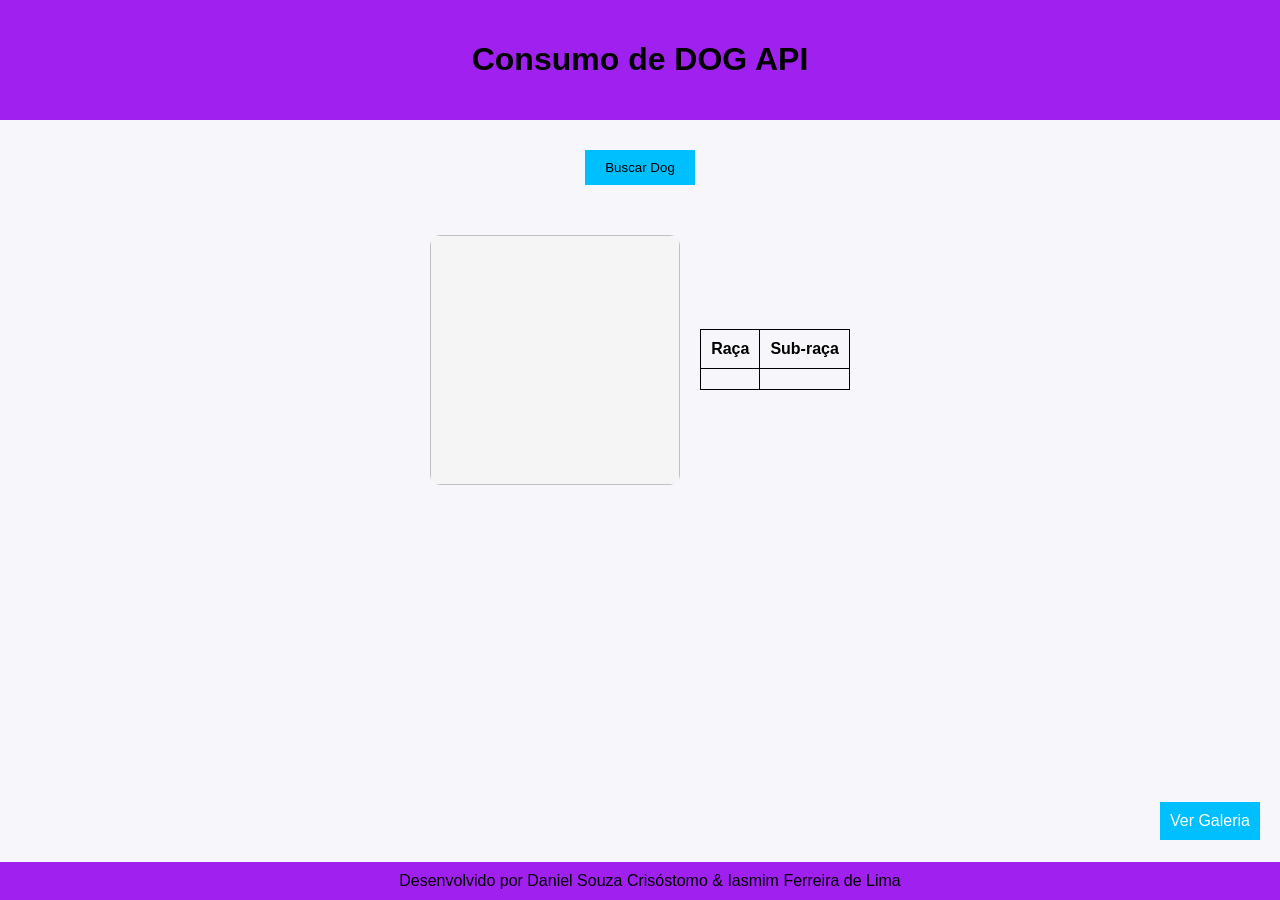
<file: index.html>
<!DOCTYPE html>
<html lang="pt-BR">
<head>
<meta charset="UTF-8">
<meta name="viewport" content="width=device-width, initial-scale=1.0">
<title>DOG API</title>
<link rel="stylesheet" href="style.css">
</head>

<body>
    
<div class="top-container">
    <h1>Consumo de DOG API</h1>
</div>

<div class="content">

    <button class="btn" onclick="buscarDog()">Buscar Dog</button>

    <div id="msg"></div>

    <div id="resultado" class="result-box">
        <img id="dogImage">

        <table>
            <tr>
                <th>Raça</th>
                <th>Sub-raça</th>
            </tr>
            <tr>
                <td id="breed"></td>
                <td id="subbreed"></td>
            </tr>
        </table>
    </div>

</div>

<a class="galeria-btn" href="galeria.html">Ver Galeria</a>

<footer>
    Desenvolvido por Daniel Souza Crisóstomo & Iasmim Ferreira de Lima
</footer>

<script>
async function buscarDog() {

    const msg = document.getElementById('msg');
    msg.innerText = "Carregando...";

    try {
        const res = await fetch('api.php?action=random');
        const data = await res.json();

        if (data.success) {
            document.getElementById('dogImage').src = data.image;
            document.getElementById('breed').innerText = data.breed;
            document.getElementById('subbreed').innerText = data.subbreed;
            msg.innerText = "";
        } else {
            msg.innerText = data.message;
        }

    } catch (e) {
        msg.innerText = "Erro na conexão";
    }
}
</script>

</body>
</html>
</file>
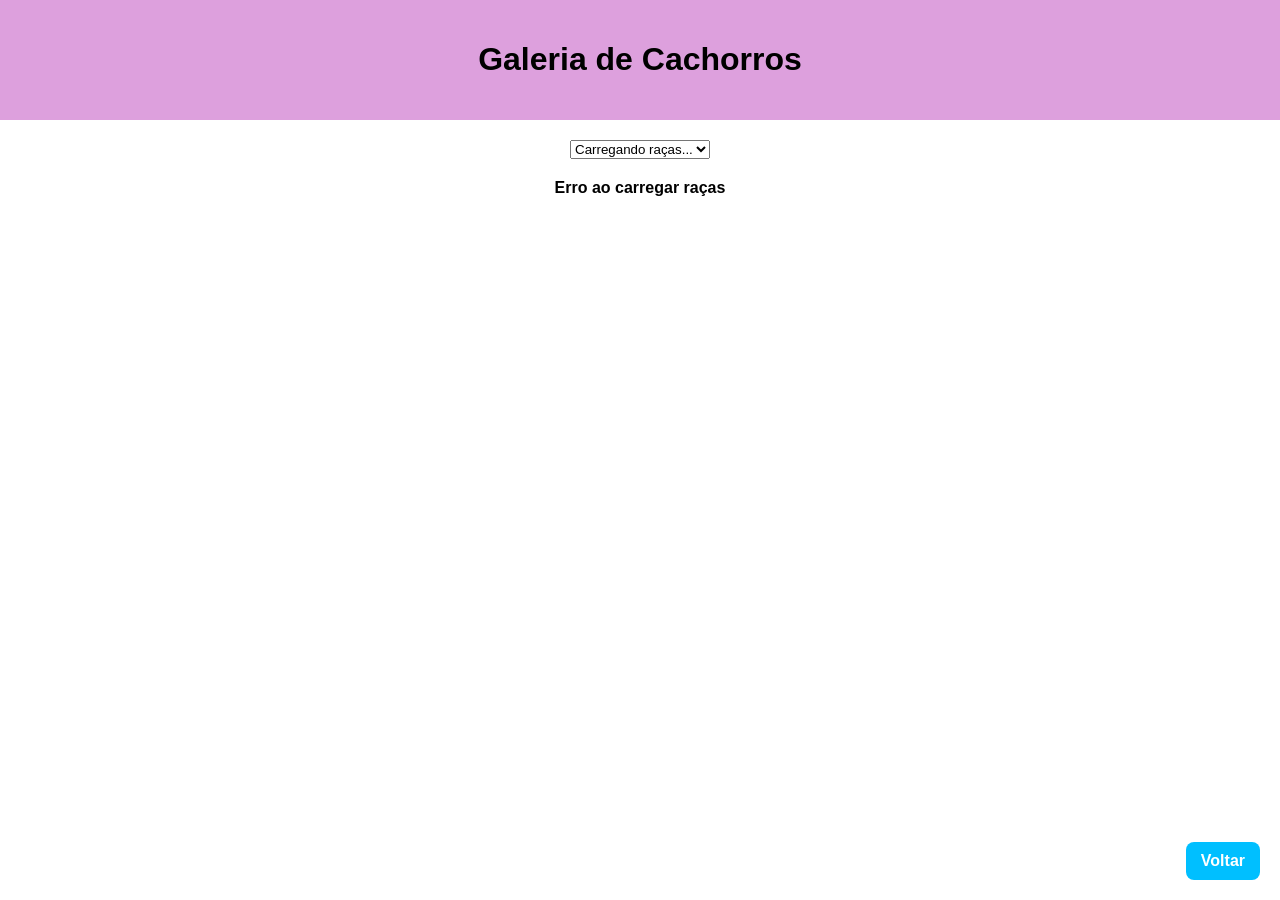
<file: galeria.html>
<!DOCTYPE html>
<html lang="pt-BR">
<head>
<meta charset="UTF-8">
<title>Galeria de Cachorros</title>
<link rel="stylesheet" href="galeria.css">
</head>

<body>

<div class="top-container">
    <h1>Galeria de Cachorros</h1>
</div>

<div class="search">
    <select id="breedSelect" onchange="buscarPorRaca()">
        <option>Carregando raças...</option>
    </select>
</div>

<div id="msg"></div>

<div id="grid" class="grid"></div>

<script>

async function carregarRacas() {
    try {
        const res = await fetch('https://dog.ceo/api/breeds/list/all');
        const data = await res.json();

        const select = document.getElementById('breedSelect');
        select.innerHTML = '<option value="">Selecione uma raça</option>';

        for (let breed in data.message) {
            let option = document.createElement('option');
            option.value = breed;
            option.textContent = breed;
            select.appendChild(option);
        }

    } catch (e) {
        document.getElementById('msg').innerText = "Erro ao carregar raças";
    }
}

async function buscarPorRaca() {

    const breed = document.getElementById('breedSelect').value;
    const grid = document.getElementById('grid');
    const msg = document.getElementById('msg');

    if (!breed) return;

    grid.innerHTML = '';
    msg.innerText = "Carregando...";

    try {

        const res = await fetch(`api.php?action=breed&breed=${breed}`);
        const data = await res.json();

        if (!data.success) {
            msg.innerText = data.message;
            return;
        }

        data.images.forEach(img => {
            const card = document.createElement('div');
            card.className = "card";
            card.innerHTML = `<img src="${img}">`;
            grid.appendChild(card);
        });

        msg.innerText = "";

    } catch (e) {
        msg.innerText = "Erro na API";
    }
}

carregarRacas();

</script>

<a href="index.html" class="btn-voltar">Voltar</a>

</body>
</html>
</file>
<file: style.css>
body {
    margin: 0;
    font-family: Arial;
    overflow-x: hidden;
    background-color: #F7F7FB; 

}

.top-container {
    background: #A020F0;
    text-align: center;
    padding: 20px;
}

.content {
    display: flex;
    flex-direction: column;
    align-items: center;
    gap: 15px;
    margin-top: 20px;
}

.result-box {
    display: flex;
    align-items: center;
    justify-content: center;
    gap: 20px;
    flex-wrap: wrap;
}

.btn {
    background: #00BFFF;
    border: none;
    padding: 10px 20px;
    cursor: pointer;
    margin: 10px;
}

#dogImage {
    width: 250px;
    height: 250px;
    object-fit: contain;
    background: #f5f5f5;
    border-radius: 10px;
}

table {
    margin: 0;
    border-collapse: collapse;
}

th, td {
    border: 1px solid black;
    padding: 10px;
}

footer {
    position: fixed;
    bottom: 0;
    width: 100%;
    background: #A020F0;
    text-align: center;
    padding: 10px;
}

.galeria-btn {
    position: fixed;
    right: 20px;
    bottom: 60px;
    background: #00BFFF;
    padding: 10px;
    color: white;
    text-decoration: none;
}

#msg {
    margin-top: 10px;
    font-weight: bold;
}
</file>
<file: galeria.css>
body {
    font-family: Arial;
    margin: 0;
}

.top-container {
    background: #DDA0DD;
    text-align: center;
    padding: 20px;
}

.search {
    text-align: center;
    margin: 20px;
}

.grid {
    display: grid;
    grid-template-columns: repeat(3, 1fr);
    gap: 15px;
    padding: 20px;
}

.card {
    background: #00BFFF;
    border-radius: 4px;
    padding: 10px;
}

.card img {
    width: 100%;
    height: auto;
    max-height: 200px;
    object-fit: contain;
    border-radius: 8px;
    background: #f5f5f5;
    display: block;
}

#msg {
    text-align: center;
    font-weight: bold;
}

.btn-voltar {
    position: fixed;
    right: 20px;
    bottom: 20px;
    background: #00BFFF;
    color: white;
    padding: 10px 15px;
    text-decoration: none;
    border-radius: 8px;
    font-weight: bold;
}
</file>
